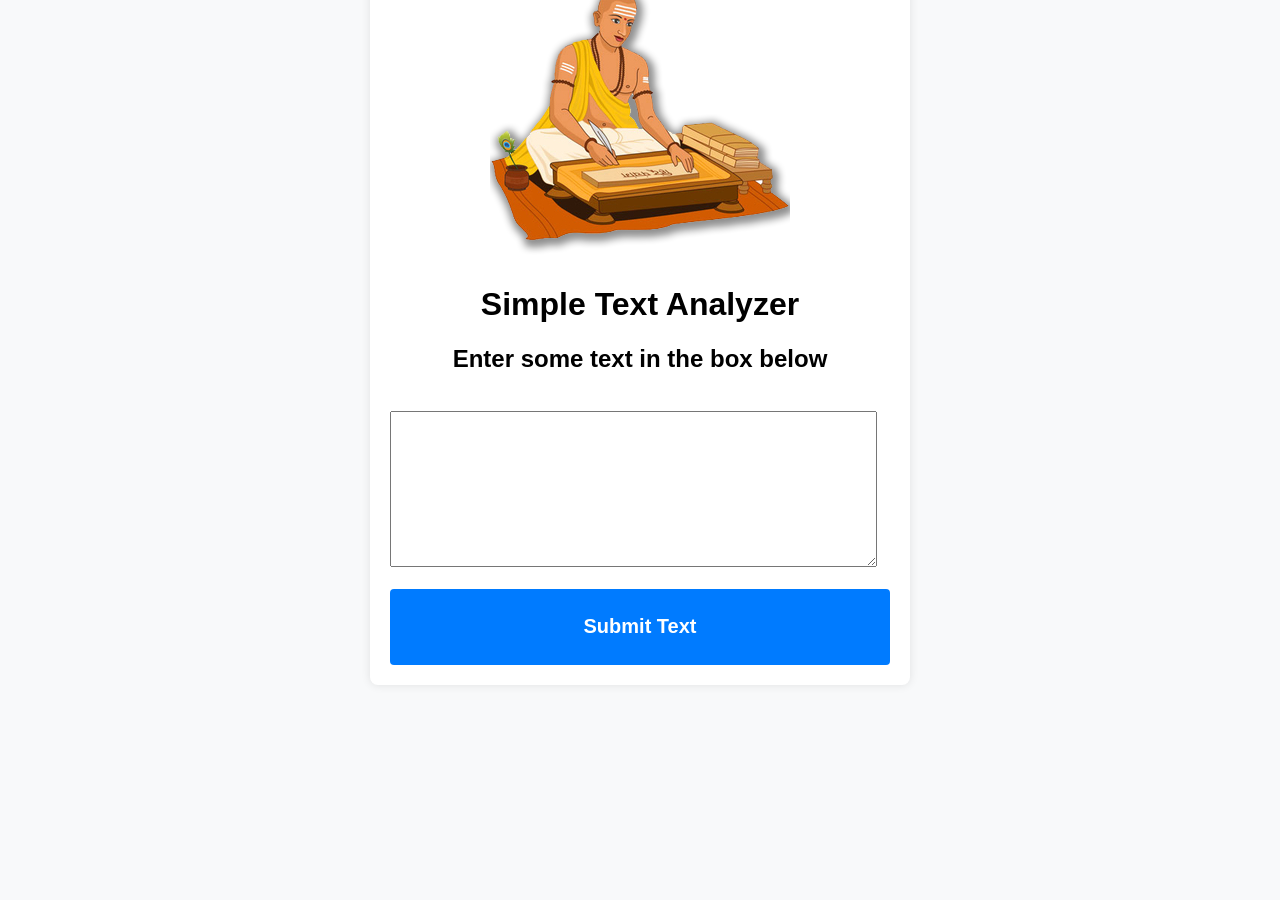
<file: http_server/web1/index.html>
<!DOCTYPE html>
<html lang="en">
<head>
    <meta charset="UTF-8">
    <meta name="viewport" content="width=device-width, initial-scale=1, shrink-to-fit=no">
    <link rel="stylesheet" href="style.css">
    <title>Login Page</title>
</head>

<body>
    <div class="card">
        <img align="center" src="images/name.jpg" alt="Logo">
        <h1 align="center">Simple Text Analyzer</h1>
	<form id="postForm" action="/" method="post">
        	<h2 for="message">Enter some text in the box below</h2><br>
        	<textarea id="message" name="message" rows="10" cols="58"></textarea><br><br>
        	<button type="submit"><h2>Submit Text</h2></button>
    	</form>
    	<div id="response"></div>
    	<div id="timeTaken"></div>
    </div>
    
    <script>
        document.getElementById("postForm").addEventListener("submit", function(event) {
            event.preventDefault();
            var formData = new FormData(this);
            var startTime = performance.now(); // Capture start time
            var endTime = 0;
            var timeTaken = 0;
            
            var messageValue = formData.get("message");
	    messageValue = "%**%" + messageValue.substring(0,1000) + "%**%";
	    formData.set("message", messageValue);
        
            fetch("/", {
                method: "POST",
                body: formData
            })
            .then(response => {
                return response.text(); }    
            )
            .then(data => { 
            	endTime = performance.now();
                timeTaken = endTime - startTime;
                document.getElementById("response").innerHTML = data;
                document.getElementById("timeTaken").textContent = "Time taken by server to respond: " + timeTaken.toFixed(2) + " milliseconds";
            })
            .catch(error => {
                console.error("Error:", error);
            });
        });
    </script>

</body>
</html>
</file>
<file: http_server/web1/style.css>
body {
            font-family: Arial, sans-serif;
            background-color: #f8f9fa;
            margin: 0;
            display: flex;
            justify-content: center;
            align-items: center;
            height: 70vh;
        }

        .card {
            width: 500px;
            padding: 20px;
            border-radius: 8px;
            box-shadow: 0 0 10px rgba(0, 0, 0, 0.1);
            background-color: #fff;
        }

        h2 {
            text-align: center;
        }

        label {
            display: block;
            margin-bottom: 8px;
        }

        input {
            width: 100%;
            padding: 8px;
            margin-bottom: 16px;
            box-sizing: border-box;
        }

        button {
            width: 100%;
            padding: 10px;
            border: none;
            background-color: #007bff;
            color: #fff;
            border-radius: 4px;
            cursor: pointer;
        }

        button:hover {
            background-color: #0056b3;
        }

        img {
            max-width: 100%;
            height: auto;
            margin-bottom: 20px;
	    display: block;
  	    margin-left: auto;
            margin-right: auto;
  
        }
</file>
